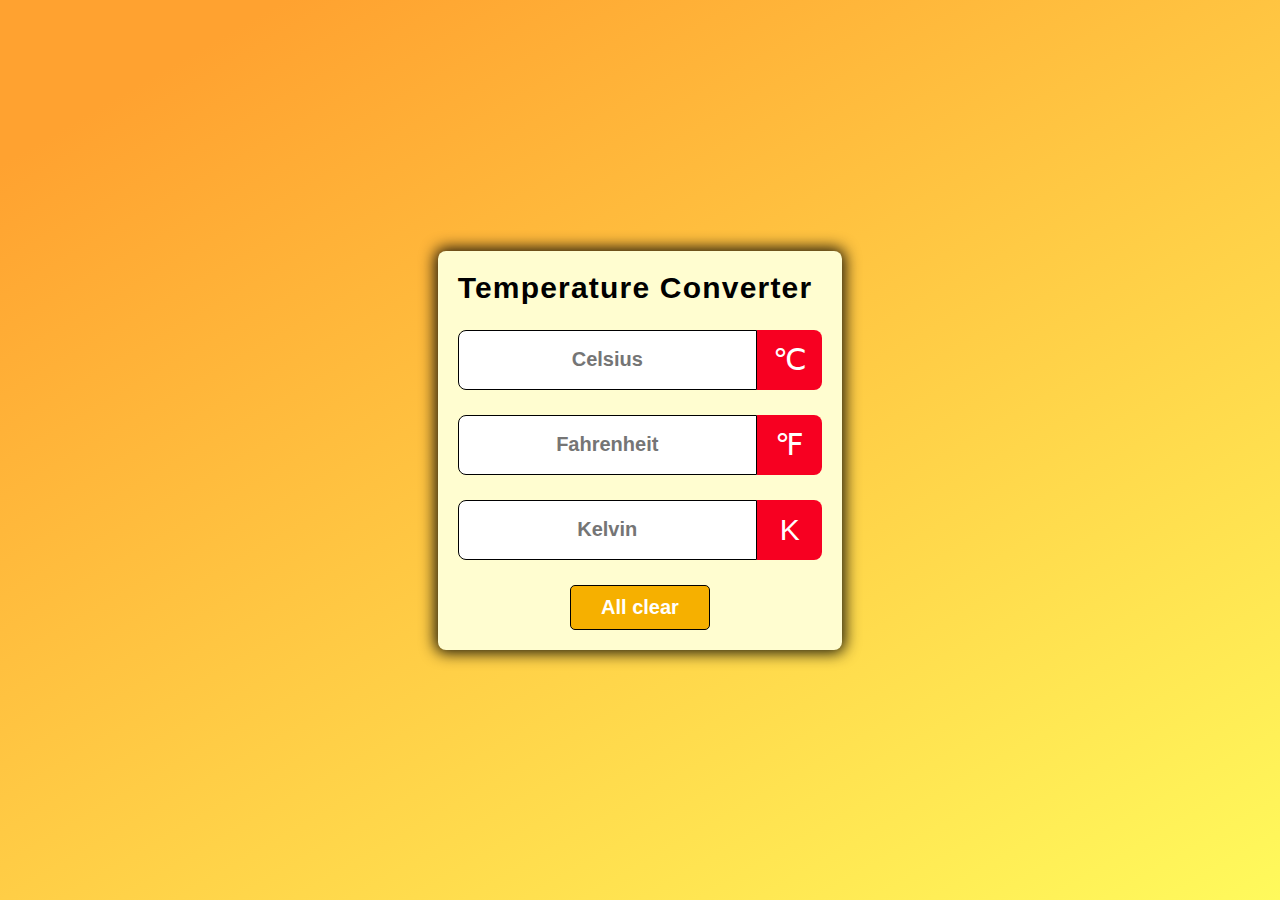
<file: Task 3/index.html>
<!DOCTYPE html>
<html lang="en">

<head>
    <meta charset="UTF-8">
    <meta name="viewport" content="width=device-width, initial-scale=1.0">
    <title>Temperature Converter App</title>
    <link rel="stylesheet" href="style.css"/>
</head>

<body>

    <div class="container">

        <div class="title">
            <h1>Temperature Converter</h1>
            <span class="Temperature-icon"><i class="fa-solid fa-temperature-three-quarters"></i></span>
        </div>

        <div id="celsius">
            <input type="number" name="" placeholder="Celsius">
            <span class="icon">&#8451</span>
        </div>
        <div id="fahrenheit">
            <input type="number" name="" placeholder="Fahrenheit">
            <span class="icon">&#8457</span>
        </div>
        <div id="kelvin">
            <input type="number" name="" placeholder="Kelvin">
            <span class="icon">&#8490</span>
        </div>

        <div class="button">
            <button>All clear</button>
        </div>

    </div>
    <script src="script.js"></script>
</body>

</html>
</file>
<file: Task 3/style.css>
* {
    margin: 0;
    padding: 0;
    box-sizing: border-box;
}

body {
    display: flex;
    justify-content: center;
    align-items: center;
    min-height: 100vh;
    background: linear-gradient(150deg, rgb(255, 162, 48) 10%, rgb(255, 250, 92) 100%);

}

.container {
    max-width: 450px;
    background-color: rgb(255, 253, 208);
    border-radius: 8px;
    box-shadow: 0px 0px 15px 3px rgba(0, 0, 0, 0.9);
    font-family: sans-serif;
    padding: 20px;
}

.title {
    display: flex;
    justify-content: center;
    align-items: center;
    flex-wrap: wrap-reverse;
    gap: 10px;
}

.Temperature-icon {
    font-size: 45px;
    color: rgb(0, 0, 0);
}

h1 {
    color: rgb(0, 0, 0);
    letter-spacing: 1.2px;
    font-size: 30px;
}

#celsius,
#fahrenheit,
#kelvin {
    display: flex;
    justify-content: center;
    align-items: center;
    margin-top: 25px;
}

input {
    flex: 5;
    height: 60px;
    font-size: 20px;
    font-weight: 600;
    text-align: center;
    border: 1px solid rgb(0, 0, 0);
    outline: none;
    border-radius: 8px 0 0 8px;
    padding: 0 10px;
}



input::-webkit-outer-spin-button,
input::-webkit-inner-spin-button {
    -webkit-appearance: none;
}

.icon {
    flex: 1;
    height: 60px;
    line-height: 60px;
    padding: 0 5px;
    text-align: center;
    font-size: 30px;
    background: rgb(247, 0, 33);
    color: rgb(255, 255, 255);
    border-radius: 0 8px 8px 0;
}


.button {
    margin-top: 25px;
    text-align: center;
}


.button button {
    border: 1px solid rgb(0, 0, 0);
    background-color: rgb(246, 176, 0);
    color: rgb(255, 255, 255);
    outline: none;
    padding: 10px 30px;
    font-size: 20px;
    font-weight: 600;
    border-radius: 5px;
    cursor: pointer;
    transition: 0.3s;
}

.button button:hover {
    border: 1px solid rgb(0, 0, 0);
    background: rgb(255, 254, 102);
    color: rgb(0, 0, 0);
}
</file>
